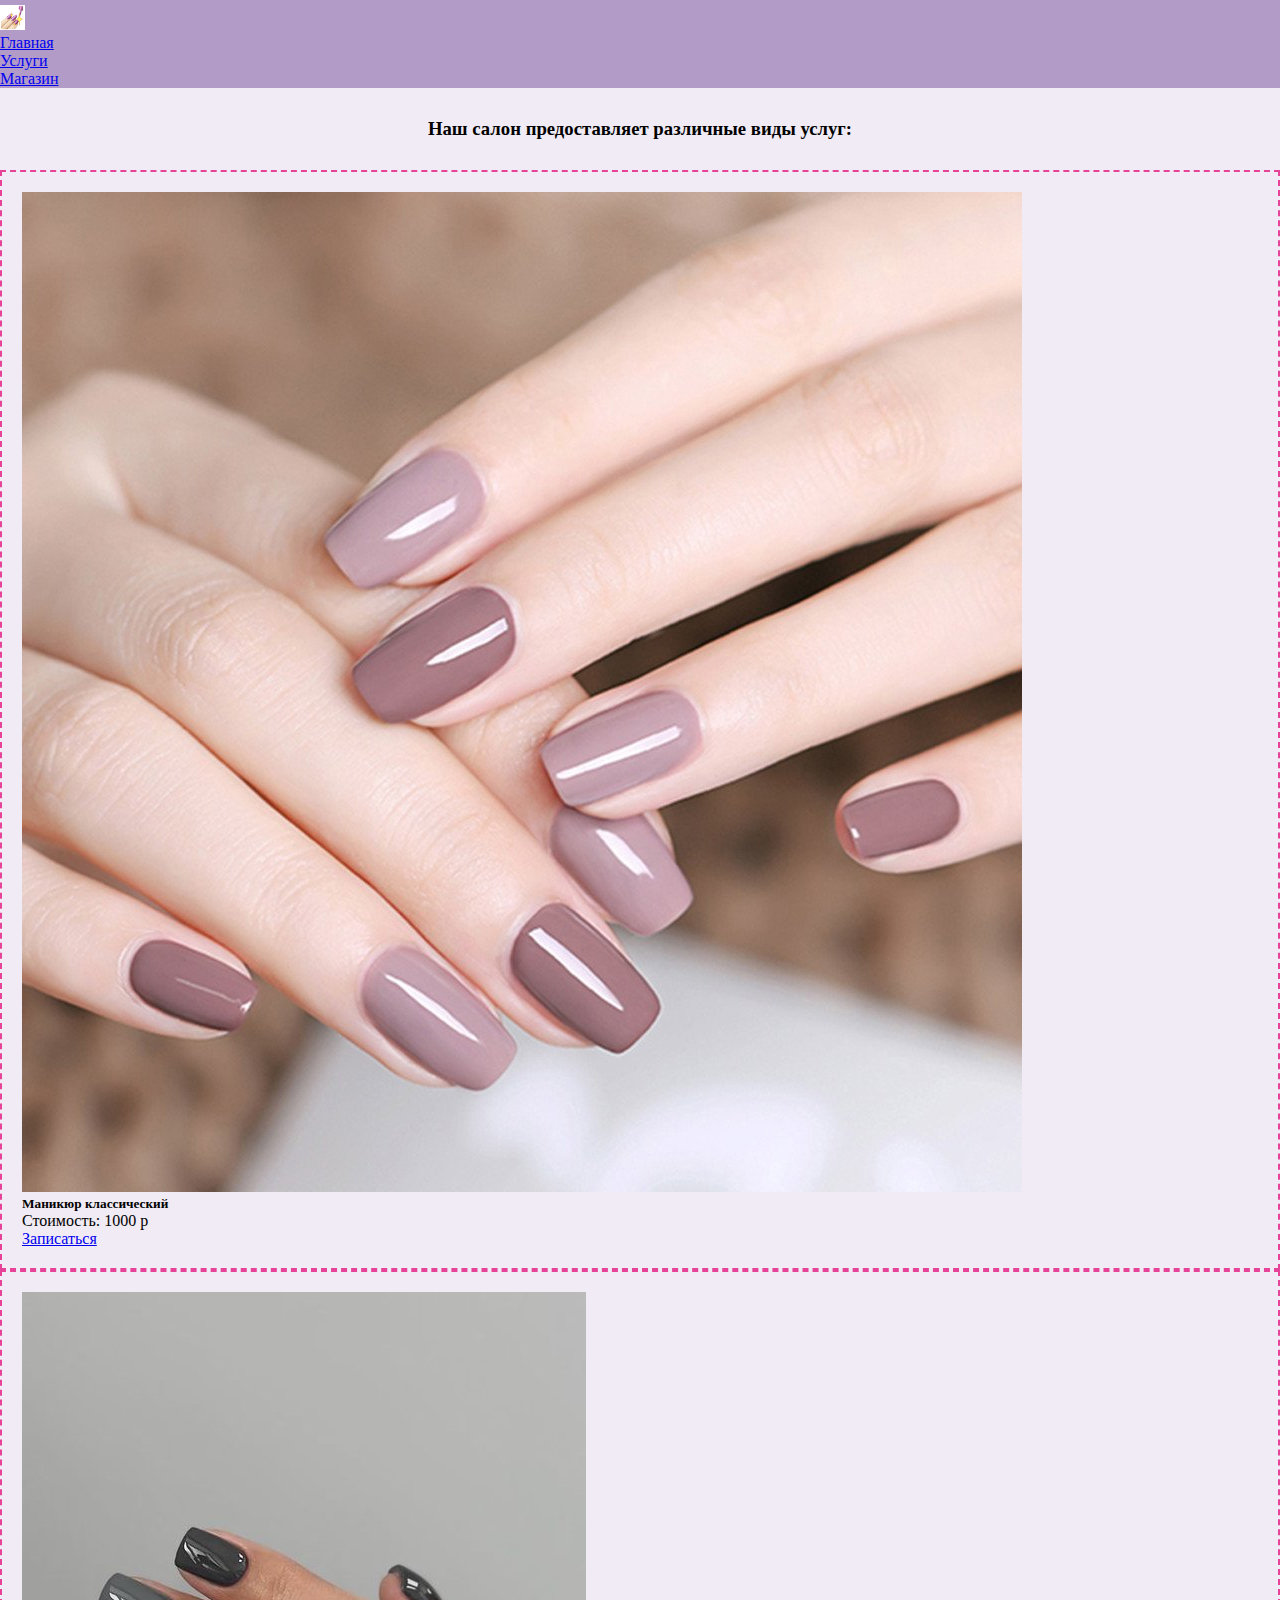
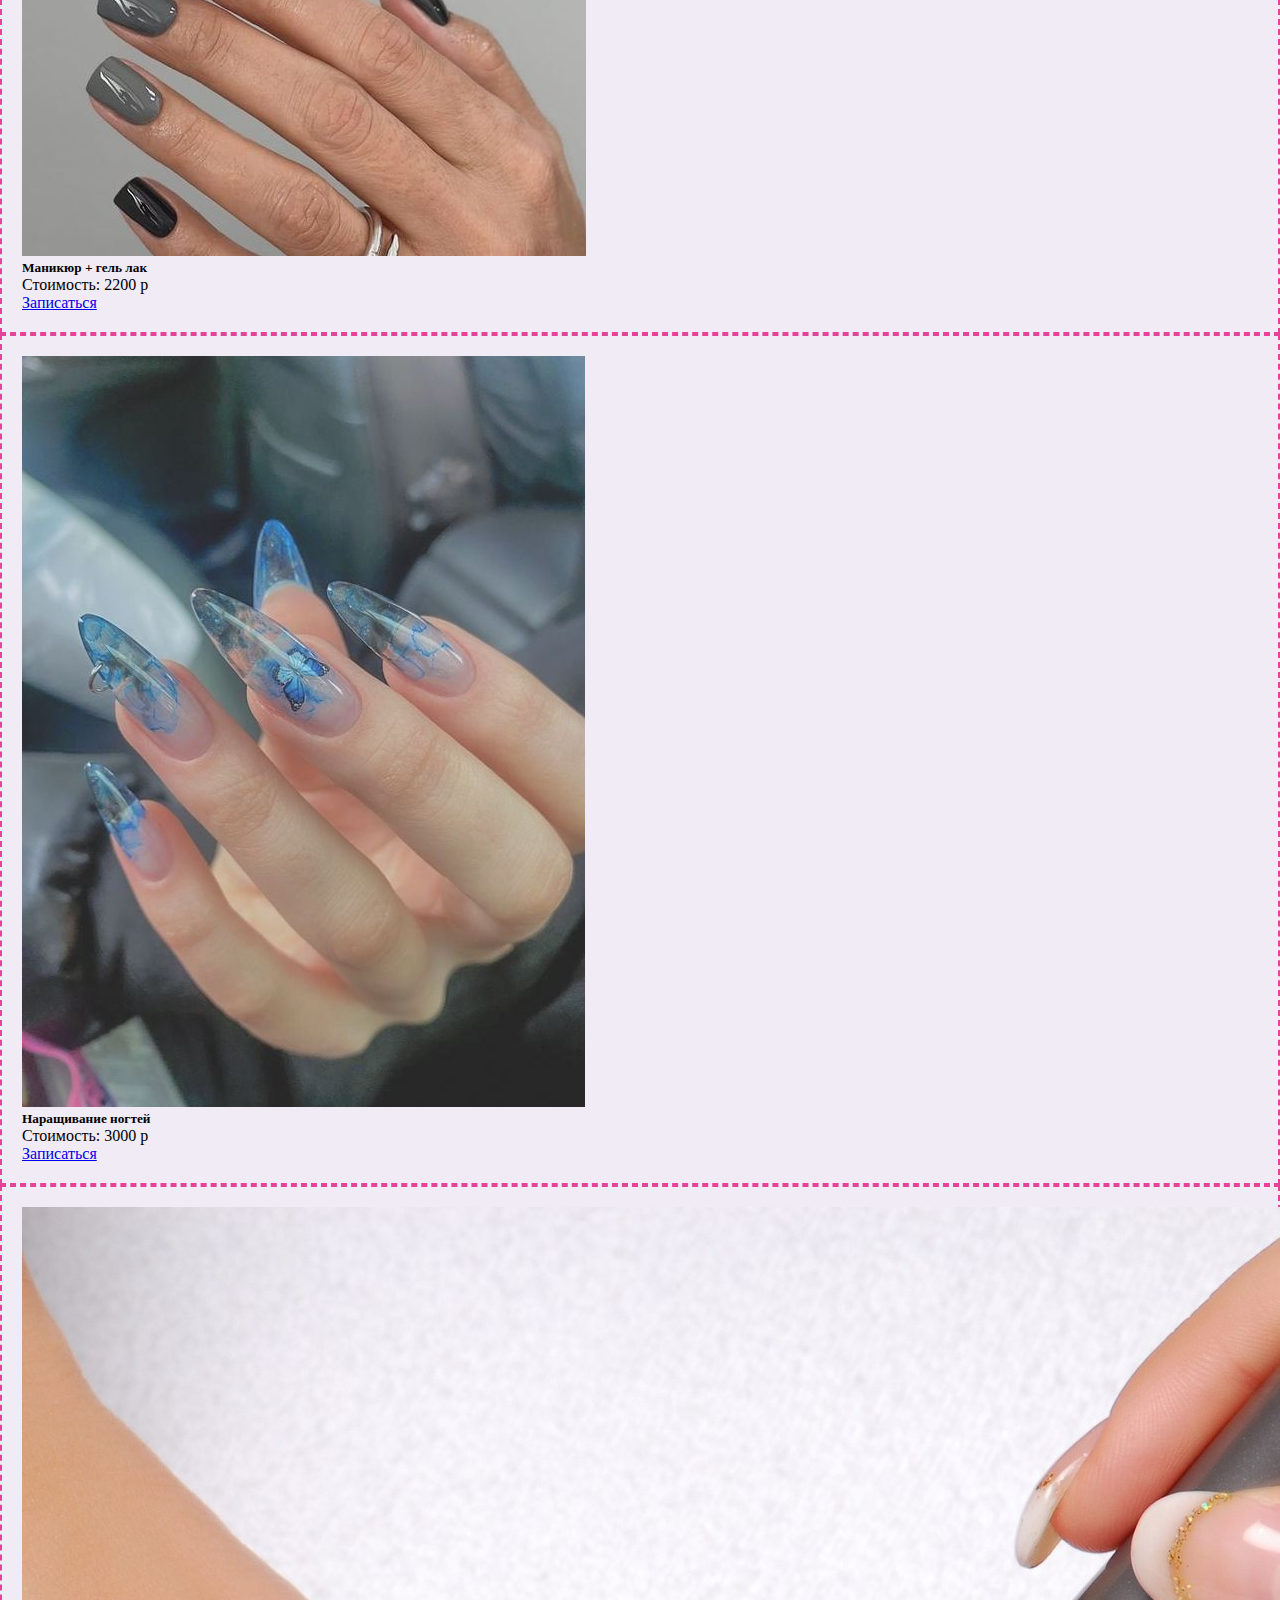
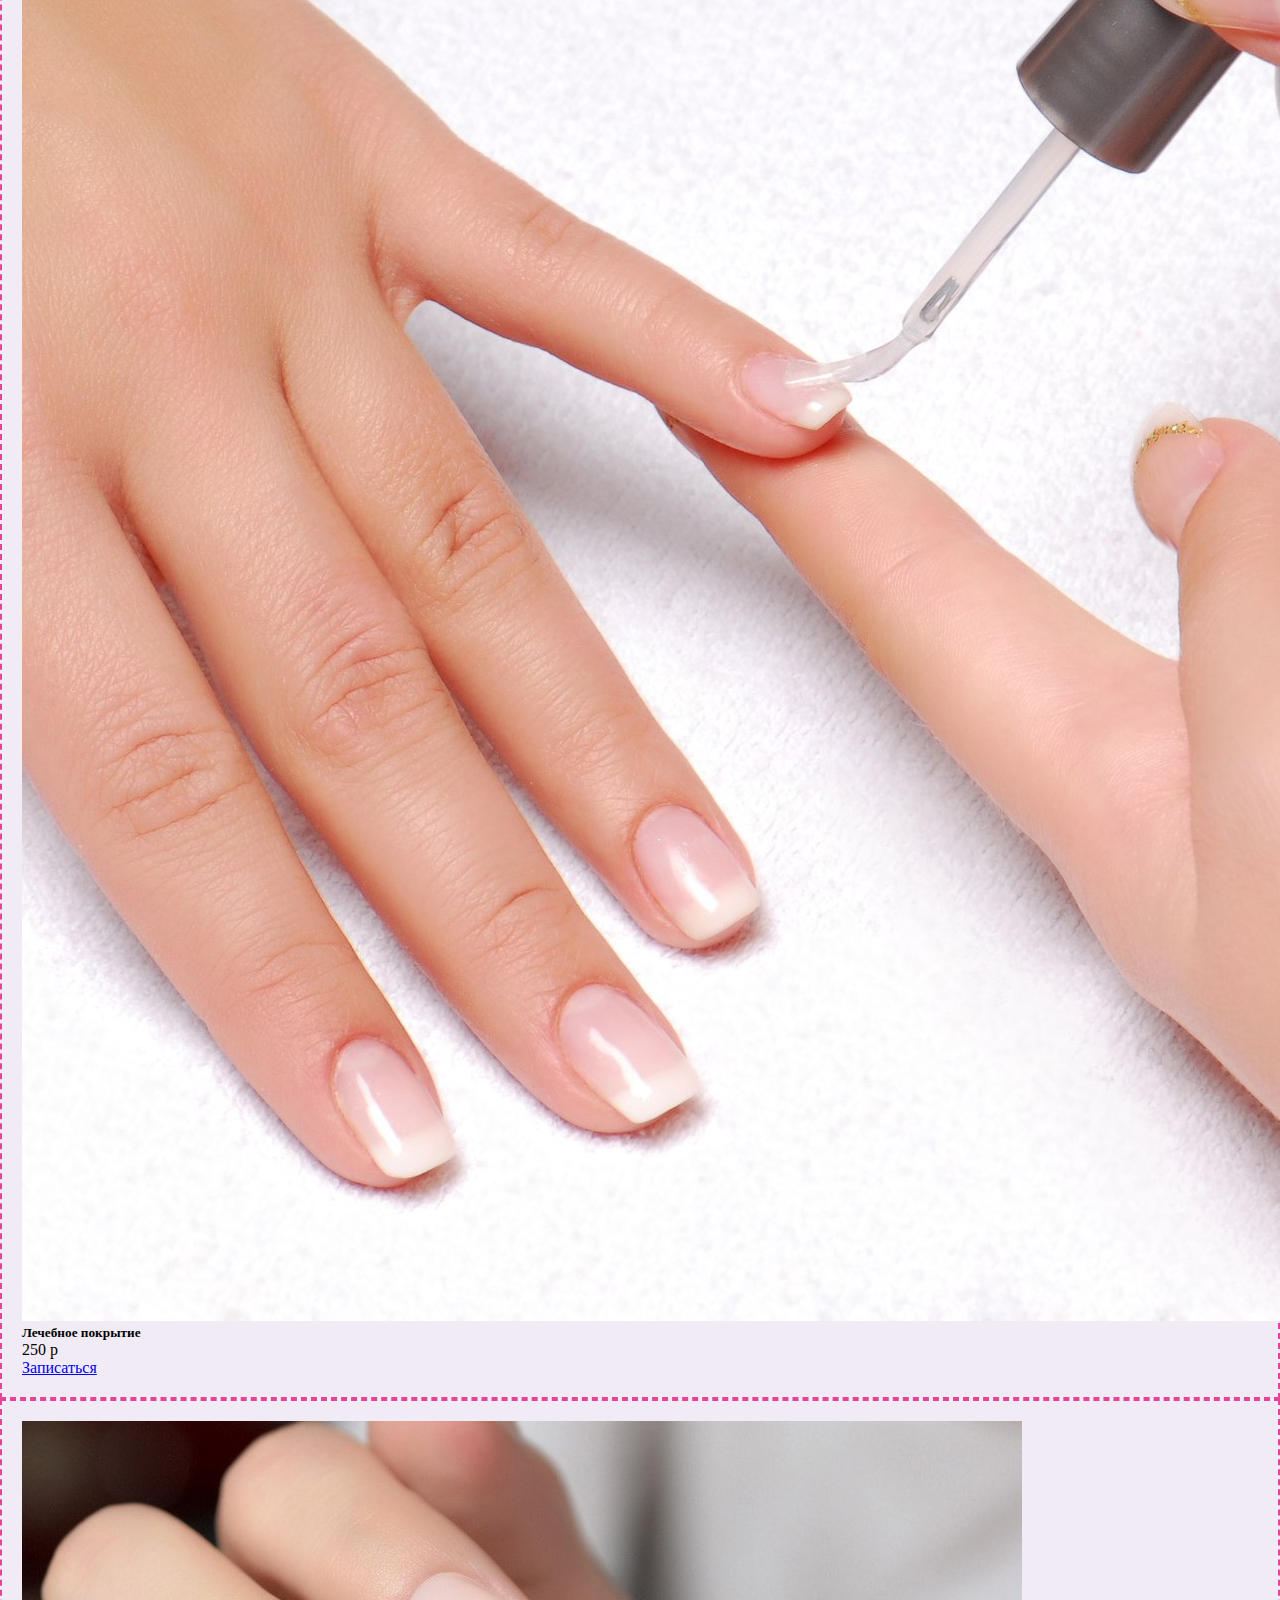
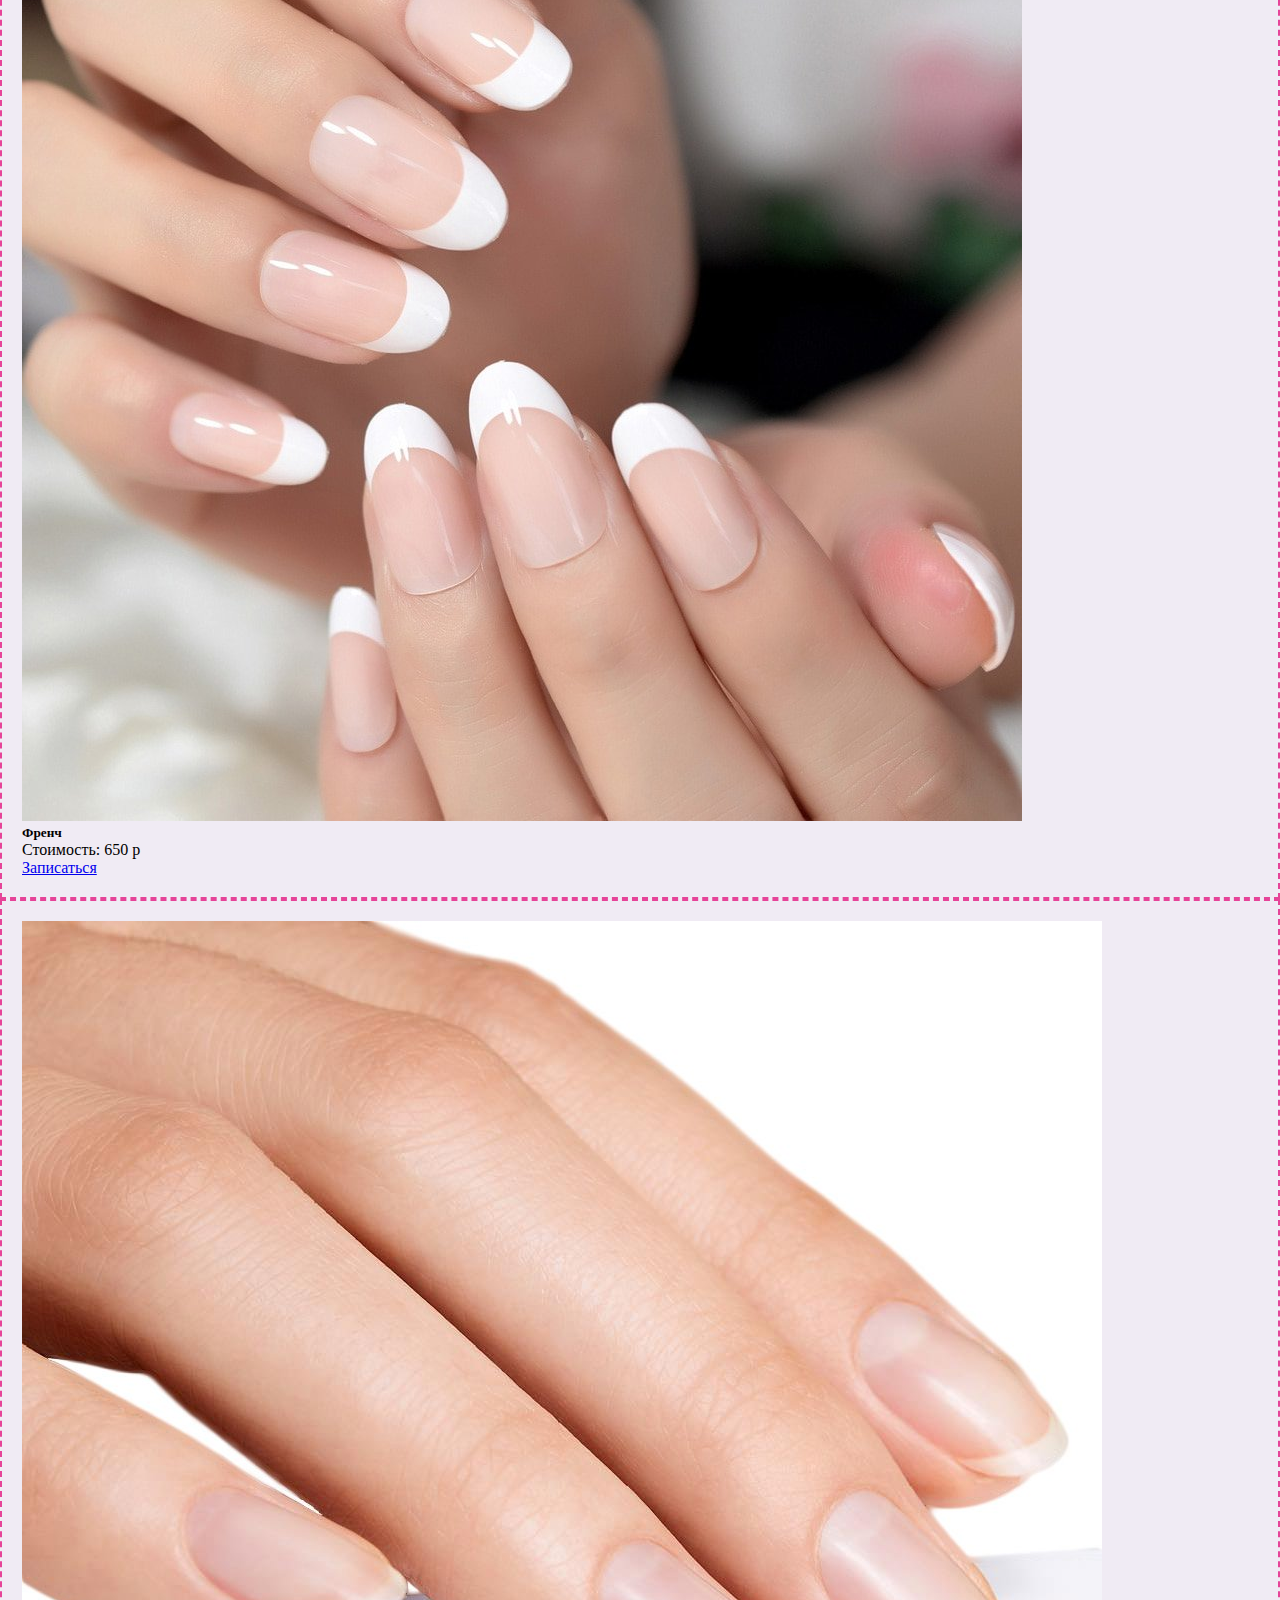
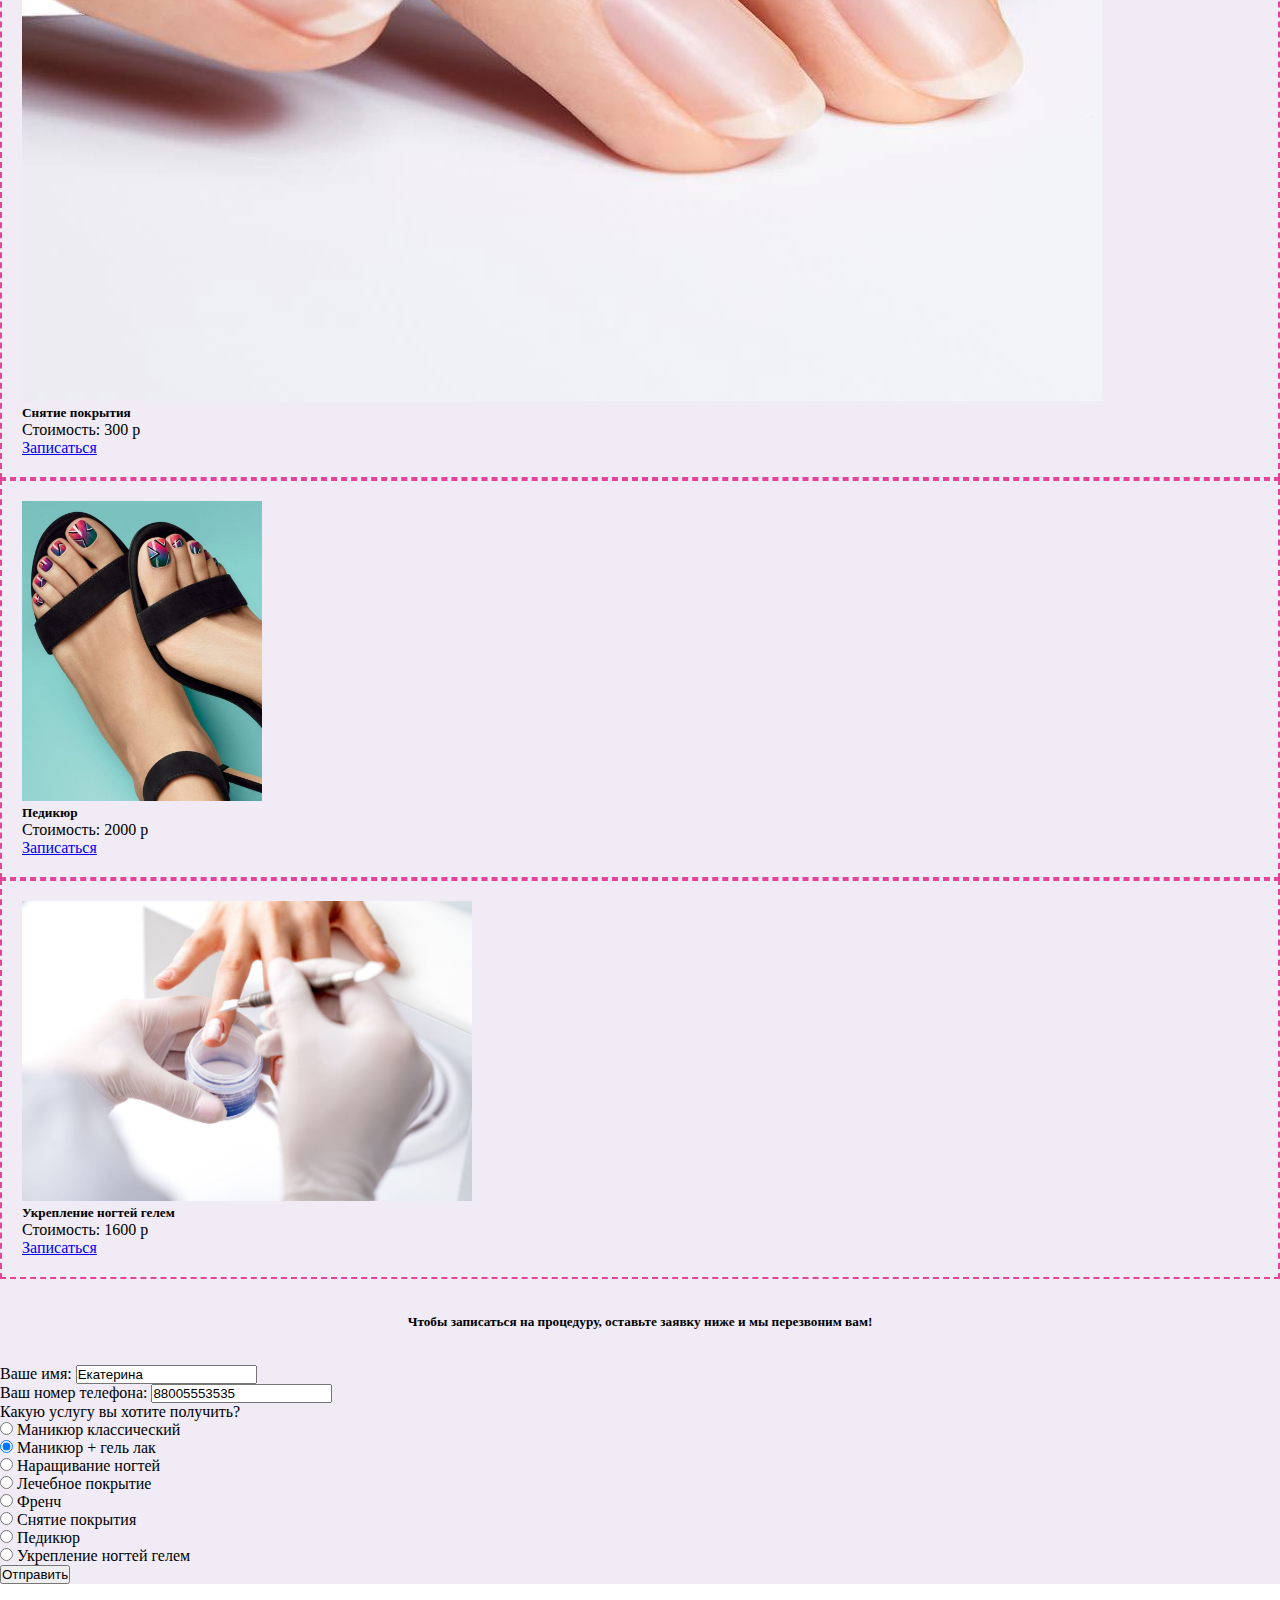
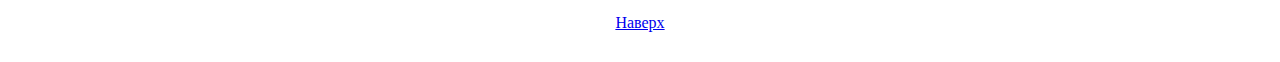
<file: services.html>
<!DOCTYPE html>
<html lang="en">

<head>
    <meta charset="UTF-8">
    <meta name="viewport" content="width=device-width, initial-scale=1.0">
    <title>Document</title>
    <link rel="stylesheet" href="./css/style.css">
    <link crossorigin="anonymous" href="https://cdn.jsdelivr.net/npm/bootstrap@5.2.2/dist/css/bootstrap.min.css"
        integrity="sha384-Zenh87qX5JnK2Jl0vWa8Ck2rdkQ2Bzep5IDxbcnCeuOxjzrPF/et3URy9Bv1WTRi" rel="stylesheet">

</head>

<body>
    <div class="container">
        <header class="header">
            <ul class="nav justify-content-center">
                <li class="nav-item">
                    <a href="https://krasotka.cc/krasota/manikyur/vse-vidy-manikyura-s-nazvaniyami" target="_self"><img
                            class="logo" src="./img/logo.jpg"></a>
                </li>
                <li class="nav-item">
                    <a class="nav-link" aria-current="page" href="./index.html">Главная</a>
                </li>
                <li class="nav-item active">
                    <a class="nav-link" href="./services.html">Услуги</a>
                </li>
                <li class="nav-item">
                    <a class="nav-link" href="./store.html">Магазин</a>
                </li>
            </ul>
        </header>
    </div>
    <main>
        <div class="container">
            <div class="row">
                <div class="serv">
                    <h3><a id="head2">Наш салон предоставляет различные виды услуг:</a></h3>
                </div>
                <div class="col">
                    <div class="card" style="width: 18rem;">
                        <img src="./img/manic.jpeg" class="card-img-top" alt="...">
                        <div class="card-body">
                            <h5 class="card-title">Маникюр классический</h5>
                            <p class="card-text">Стоимость: 1000 р</p>
                            <a href="#go" target="_self" title="записаться" class="btn btn-primary">Записаться</a>
                        </div>
                    </div>
                </div>

                <div class="col">
                    <div class="card" style="width: 18rem;">
                        <img src="./img/gel.jpg" class="card-img-top" alt="...">
                        <div class="card-body">
                            <h5 class="card-title">Маникюр + гель лак</h5>
                            <p class="card-text">Стоимость: 2200 р</p>
                            <a href="#go" target="_self" title="записаться" class="btn btn-primary">Записаться</a>
                        </div>
                    </div>

                </div>
                <div class="col">
                    <div class="card" style="width: 18rem;">
                        <img src="./img/nail12.jpg" class="card-img-top" alt="...">
                        <div class="card-body">
                            <h5 class="card-title">Наращивание ногтей</h5>
                            <p class="card-text">Стоимость: 3000 р</p>
                            <a href="#go" target="_self" title="записаться" class="btn btn-primary">Записаться</a>
                        </div>
                    </div>
                </div>
                <div class="col">
                    <div class="card" style="width: 18rem;">
                        <img src="./img/healthym.jpg" class="card-img-top" alt="...">
                        <div class="card-body">
                            <h5 class="card-title">Лечебное покрытие</h5>
                            <p class="card-text">250 р</p>
                            <a href="#go" target="_self" title="записаться" class="btn btn-primary">Записаться</a>
                        </div>
                    </div>
                </div>
                <div class="col">
                    <div class="card" style="width: 18rem;">
                        <img src="./img/french.jpg" class="card-img-top" alt="...">
                        <div class="card-body">
                            <h5 class="card-title">Френч</h5>
                            <p class="card-text">Стоимость: 650 р</p>
                            <a href="#go" target="_self" title="записаться" class="btn btn-primary">Записаться</a>
                        </div>
                    </div>
                </div>
                <div class="col">
                    <div class="card" style="width: 18rem;">
                        <img src="./img/without.jpg" class="card-img-top" alt="...">
                        <div class="card-body">
                            <h5 class="card-title">Снятие покрытия</h5>
                            <p class="card-text">Стоимость: 300 р</p>
                            <a href="#go" target="_self" title="записаться" class="btn btn-primary">Записаться</a>
                        </div>
                    </div>
                </div>
                <div class="col">
                    <div class="card" style="width: 18rem;">
                        <img src="./img/pedicur.jpg" class="card-img-top" alt="..." height="300px">
                        <div class="card-body">
                            <h5 class="card-title">Педикюр</h5>
                            <p class="card-text">Стоимость: 2000 р</p>
                            <a href="#go" target="_self" title="записаться" class="btn btn-primary">Записаться</a>
                        </div>
                    </div>
                </div>
                <div class="col">
                    <div class="card" style="width: 18rem;">
                        <img src="./img/strength.jpg" class="card-img-top" alt="..." height="300px">
                        <div class="card-body">
                            <h5 class="card-title">Укрепление ногтей гелем</h5>
                            <p class="card-text">Стоимость: 1600 р</p>
                            <a href="#go" target="_self" title="записаться" class="btn btn-primary">Записаться</a>
                        </div>
                    </div>
                </div>
            </div>
        </div>


        <div class="container">

            <form action="https://www.bing.com/search?" id="UserEnter" name="UserEnter" target="_blank">



                <div class="apply">
                    <h5><a id="go">Чтобы записаться на процедуру, оставьте заявку ниже и мы перезвоним вам!</a></h5>
                </div>
                <input type="hidden" name="q" value="search" wfd-id="id0">
                <div class="mb-3">
                    <label for="exampleInputName" class="form-label">Ваше имя:</label>
                    <input type="text" name="name" class="form-control" id="exampleInputEmail1" value="Екатерина">

                </div>
                <div class="mb-3">
                    <label for="exampleInputPhone" class="form-label">Ваш номер телефона:</label>
                    <input type="number" name="num" class="form-control" id="exampleInputPassword1" value="88005553535">
                </div>
                <label for="exampleInputChoice" class="form-label">Какую услугу вы хотите получить?</label>
                <div class="form-check">
                    <input class="form-check-input" type="radio" name="1" id="flexRadioDefault1">
                    <label class="form-check-label" for="flexRadioDefault1">
                        Маникюр классический
                    </label>
                </div>
                <div class="form-check">
                    <input class="form-check-input" type="radio" name="2" id="flexRadioDefault2" checked>
                    <label class="form-check-label" for="flexRadioDefault2">
                        Маникюр + гель лак
                    </label>
                </div>
                <div class="form-check">
                    <input class="form-check-input" type="radio" name="3" id="flexRadioDefault1">
                    <label class="form-check-label" for="flexRadioDefault1">
                        Наращивание ногтей
                    </label>
                </div>
                <div class="form-check">
                    <input class="form-check-input" type="radio" name="4" id="flexRadioDefault1">
                    <label class="form-check-label" for="flexRadioDefault1">
                        Лечебное покрытие
                    </label>
                </div>
                <div class="form-check">
                    <input class="form-check-input" type="radio" name="5" id="flexRadioDefault1">
                    <label class="form-check-label" for="flexRadioDefault1">
                        Френч
                    </label>
                </div>
                <div class="form-check">
                    <input class="form-check-input" type="radio" name="6" id="flexRadioDefault1">
                    <label class="form-check-label" for="flexRadioDefault1">
                        Снятие покрытия
                    </label>
                </div>
                <div class="form-check">
                    <input class="form-check-input" type="radio" name="7" id="flexRadioDefault1">
                    <label class="form-check-label" for="flexRadioDefault1">
                        Педикюр
                    </label>
                </div>
                <div class="form-check">
                    <input class="form-check-input" type="radio" name="8" id="flexRadioDefault1">
                    <label class="form-check-label" for="flexRadioDefault1">
                        Укрепление ногтей гелем
                    </label>
                </div>
                <button type="submit" class="btn btn-primary">Отправить</button>
            </form>

        </div>
    </main>
    <footer class="start">
        <a href="#head2" target="_self" title="К началу">Наверх</a>
    </footer>
</body>

</html>
</file>
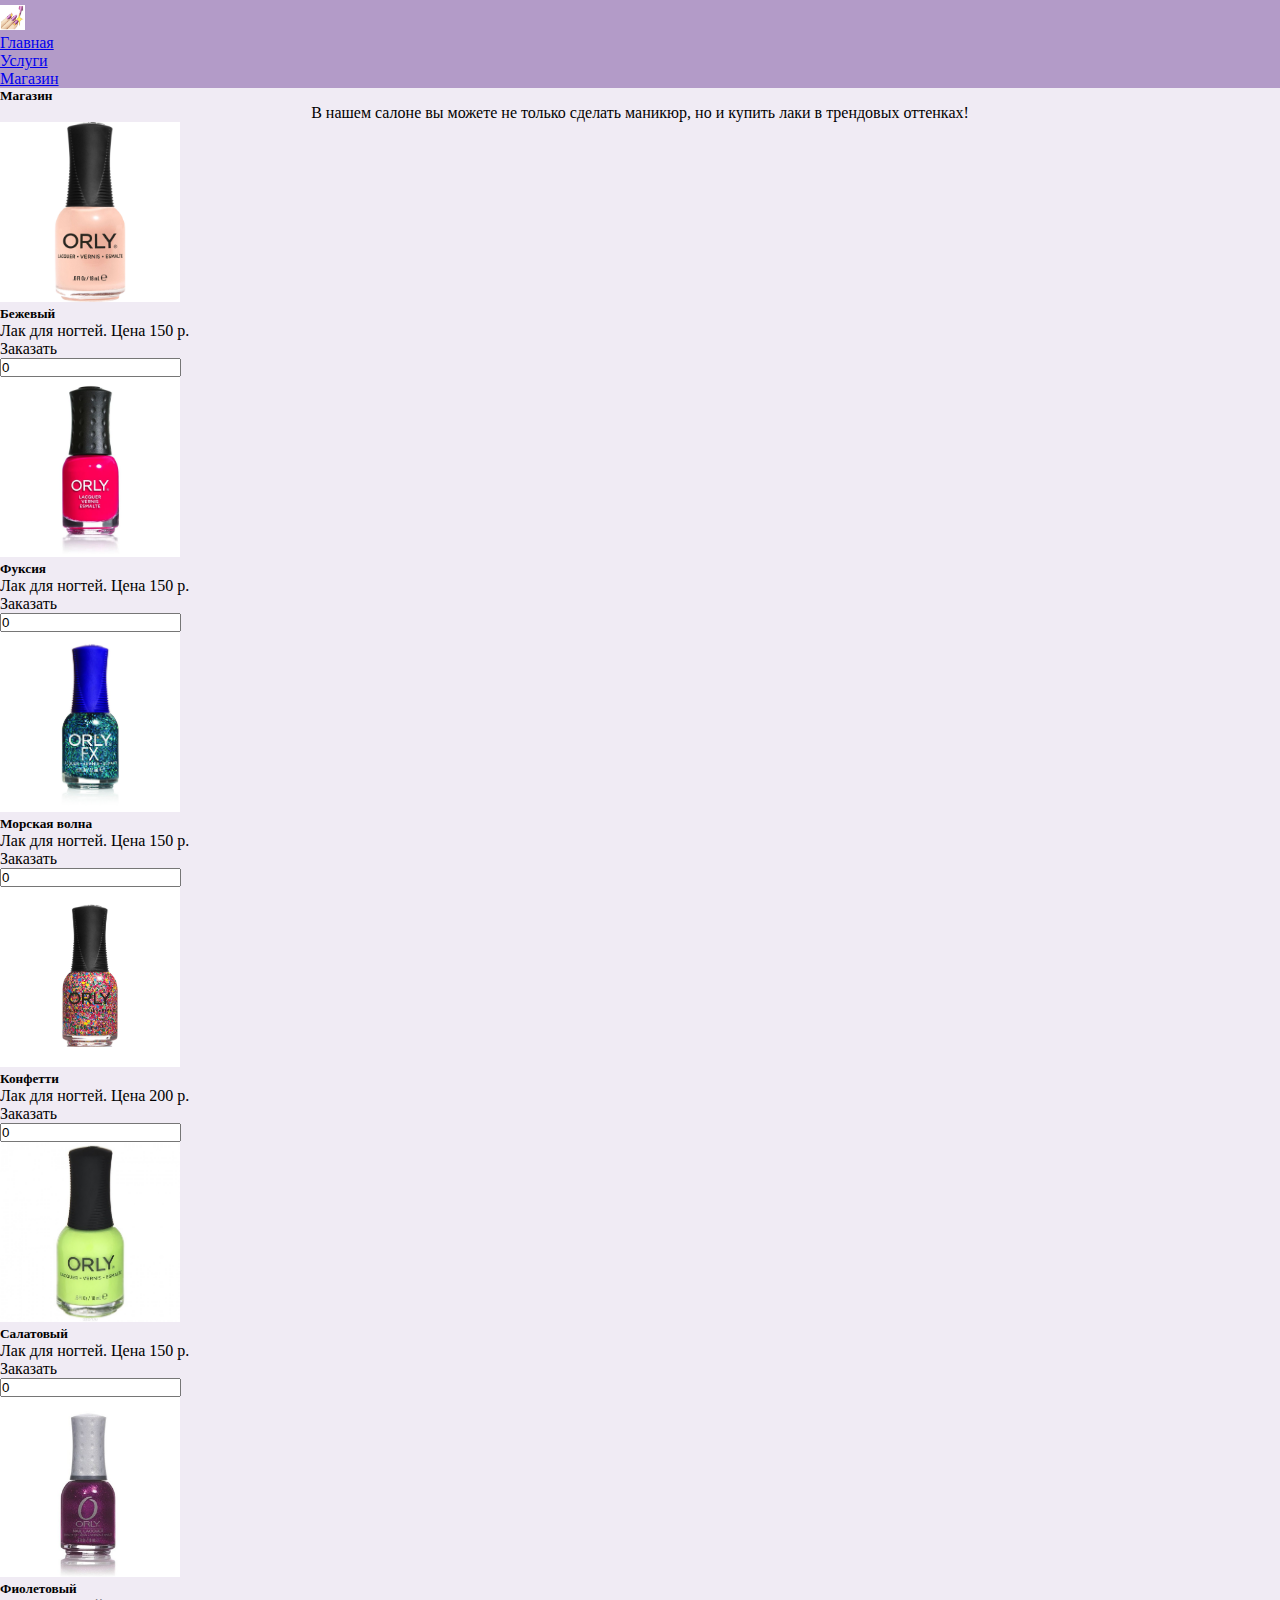
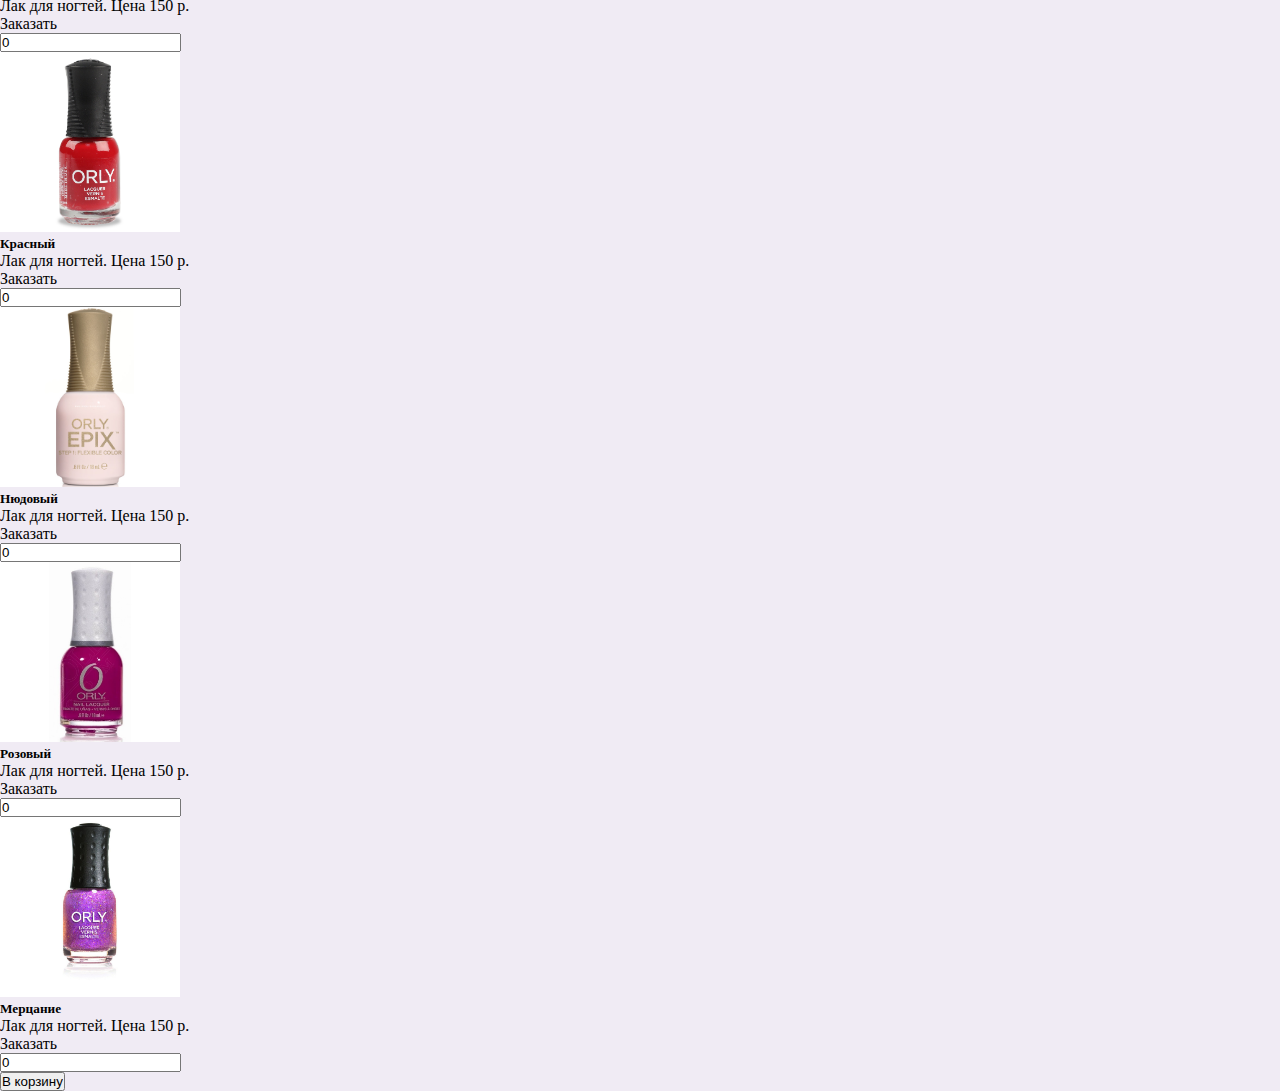
<file: store.html>
<!DOCTYPE html>
<html lang="en">

<head>
    <meta charset="UTF-8">
    <meta name="viewport" content="width=device-width, initial-scale=1.0">
    <title>store</title>
    <link rel="stylesheet" href="./css/style.css">
    <link crossorigin="anonymous" href="https://cdn.jsdelivr.net/npm/bootstrap@5.2.2/dist/css/bootstrap.min.css"
        integrity="sha384-Zenh87qX5JnK2Jl0vWa8Ck2rdkQ2Bzep5IDxbcnCeuOxjzrPF/et3URy9Bv1WTRi" rel="stylesheet">
</head>

<body>
    <div class="container">
        <header class="header">
            <ul class="nav justify-content-center">
                <li class="nav-item">
                    <a href="https://krasotka.cc/krasota/manikyur/vse-vidy-manikyura-s-nazvaniyami" target="_self"><img
                            class="logo" src="./img/logo.jpg"></a>
                </li>
                <li class="nav-item">
                    <a class="nav-link" aria-current="page" href="./index.html">Главная</a>
                </li>
                <li class="nav-item">
                    <a class="nav-link" href="./services.html">Услуги</a>
                </li>
                <li class="nav-item active">
                    <a class="nav-link" href="./store.html">Магазин</a>
                </li>
            </ul>
        </header>
    </div>
    <main>
        <div class="container">
            <div class="card-body">
                <h5 class='card-title text-center'>Магазин</h5>
                <p class="s">В нашем салоне вы можете не только сделать маникюр, но и купить лаки в трендовых оттенках!
                </p>
                <form action="https://www.bing.com/search?" id="UserEnter" name="UserEnter" target="_blank">
                    <input name="q" type="hidden" value="search">
                    <ul class="d-flex flex-row justify-content-around flex-wrap bg-light" id="node_for_insert">

                    </ul>
                    <input class="btn btn-primary" type="Submit" value="В корзину">
                </form>
            </div>

        </div>
        <script src="./store.js"></script>
    </main>
</body>

</html>
</file>
<file: css/style.css>
* {
    box-sizing: border-box;
    margin: 0;
    padding: 0;
}

main {
    background-color: #F0EBF4;
}

.header {
    background-color: #B39BC8;
}

.active {
    text-decoration: underline rgba(0, 76, 255, 0.821);
}

.logo {  
    margin-top: 5px;
    width: 25px;
    height: 25px;
}

.main_header {
    text-align: center;
    padding: 20px;
    color: #B39BC8;
  
}

.col {
    padding: 20px;
    margin: 0px;
    border: 2px;
    border-style: dashed;
    border-color: #E64398;
    align-items: center;
}

.apply {
    margin: 20px;
    padding: 15px;
    text-align: center
}

.serv {
    text-align: center;
    padding: 30px;
}

.start {
    padding: 30px;
    text-align: center;
}

.s {
    text-align: center;
}

.photo {
    transition: 1s;
}

.photo:hover {
    transform: scale(1.2)
}

.nav_text {
    color: #E64398;
}

.he {
    color: #E64398;
}

.nav_str {
    margin-bottom: 30px; 
}
</file>
